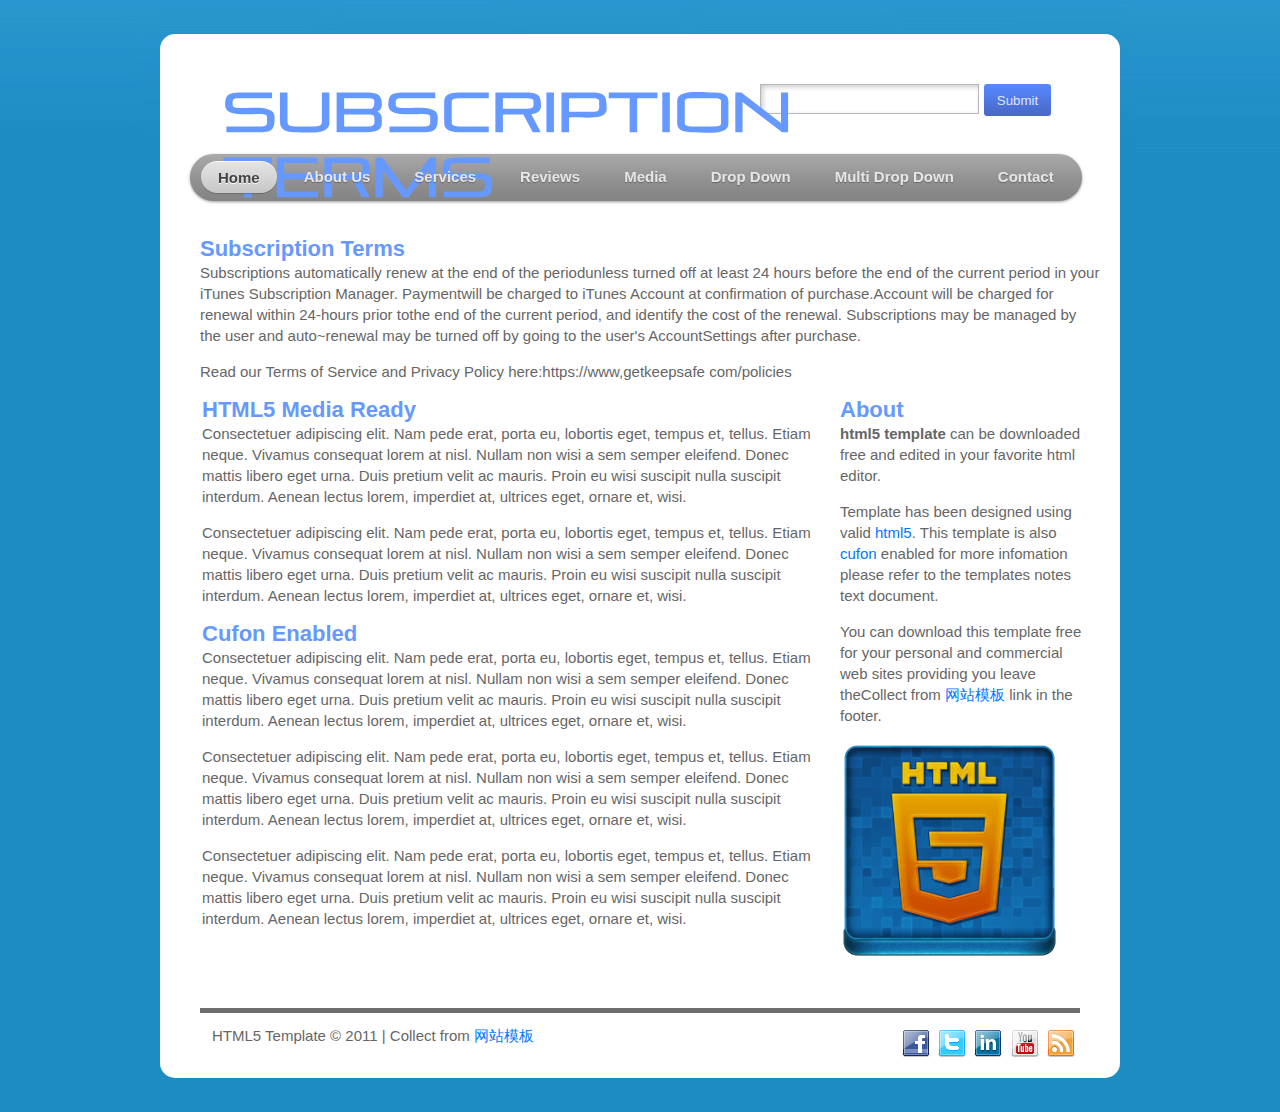
<file: index.html>
<!DOCTYPE html>
<head>
<meta charset="utf-8" />
<title>Free HTML5 Template</title>
<meta name="description" content="Free html5 website template.">
<meta name="keywords" content="free html5 templates">
<meta name="author" content="Website  www.html-templates.co.uk">
<link rel="stylesheet" href="style.css" />
<script src="js/cufon-yui.js" type="text/javascript"></script>
		<script src="js/Pirulen_400.font.js" type="text/javascript"></script>
		<script type="text/javascript">
			Cufon.replace('h1'); // Works without a selector engine
			Cufon.replace('#sub1'); // Requires a selector engine for IE 6-7, see above
		</script>

</head>
<body>
<br />
<br />
<div id="page">
  <div id="logo">
	  <div id="logoleft">
	  <h1>Subscription Terms</h1>
	  </div>
	  <div id="logoright">
	   <div id="searchBoxOne">
			<form action="?" method="get">
				<input type="text" class="search" />
				<input type="submit" class="submit" value="Submit" />
			</form> 
		</div>
	  </div>
  </div>
      <!-- menu start -->
  <ul id="nav">
	<li class="current"><a href="#">Home</a></li>
    
	<li><a href="page.html">About Us</a></li>
    
	 <li><a href="page.html#">Services</a></li>
     
    <li><a href="page.html">Reviews</a></li>
    
     <li><a href="media.html">Media</a></li>
     
    
	<li><a href="page.html">Drop Down</a>
    <ul>
    <li><a href="page.html">Menu Item</a></li>
			<li><a href="page.html">Menu Item</a></li>
			<li><a href="page.html">Menu Item</a>
				</ul>
    </li>
    
  <li><a href="page.html">Multi Drop Down</a>
		<ul>
			<li><a href="page.html">Menu Item</a>
				<ul>
					<li><a href="#page.html">Sub-Level Item</a></li>
					<li><a href="page.html">Sub-Level Item</a>
						<ul>
							<li><a href="page.html">Sub-Level Item</a></li>
							<li><a href="page.html">Sub-Level Item</a></li>
							<li><a href="page.html">Sub-Level Item</a></li>
						</ul>
					</li>
					
					<li><a href="page.html">Sub-Level Item</a></li>
				</ul>
			</li>
			<li><a href="page.html">Menu Item</a></li>
			<li><a href="page.html">Menu Item</a></li>
			<li><a href="page.html">Menu Item</a>
				<ul>
					<li><a href="page.html">Sub-Level Item</a></li>
					<li><a href="page.html">Sub-Level Item</a></li>
					<li><a href="page.html">Sub-Level Item</a></li>
				</ul>
			</li>
		</ul>
	</li>
    
	<li><a href="contact.php">Contact</a></li>
</ul>
<br>
<br>
       <!-- menu end -->
	<div class="inner_copyright">Collect from <a href="http://www.cssmoban.com/" target="_blank" title="模板之家">模板之家</a></div>
  <div id="content">
<h2>Subscription Terms</h2>
  <p>Subscriptions automatically renew at the end of the periodunless turned off at least 24 hours before the end of the
  current period in your iTunes Subscription Manager. Paymentwill be charged to iTunes Account at confirmation of purchase.Account will be charged for renewal within 24-hours prior tothe end of the current period, and identify the cost of the
  renewal. Subscriptions may be managed by the user and auto~renewal may be turned off by going to the user's AccountSettings after purchase.
  </p>
  
    <p>Read our Terms of Service and Privacy Policy here:https://www,getkeepsafe com/policies </p>


<div id="textarea">
			<h2>HTML5 Media Ready</h2>
			
  <p>Consectetuer adipiscing elit. Nam pede erat, porta eu, lobortis eget, tempus et, tellus. Etiam neque. Vivamus consequat lorem at nisl. Nullam non wisi a sem semper eleifend. Donec mattis libero eget urna. Duis pretium velit ac mauris. Proin eu wisi suscipit nulla suscipit interdum. Aenean lectus lorem, imperdiet at, ultrices eget, ornare et, wisi. </p>

    

  <p>Consectetuer adipiscing elit. Nam pede erat, porta eu, lobortis eget, tempus et, tellus. Etiam neque. Vivamus consequat lorem at nisl. Nullam non wisi a sem semper eleifend. Donec mattis libero eget urna. Duis pretium velit ac mauris. Proin eu wisi suscipit nulla suscipit interdum. Aenean lectus lorem, imperdiet at, ultrices eget, ornare et, wisi. </p>
  
  
  			<h2>Cufon Enabled</h2>
			
  <p>Consectetuer adipiscing elit. Nam pede erat, porta eu, lobortis eget, tempus et, tellus. Etiam neque. Vivamus consequat lorem at nisl. Nullam non wisi a sem semper eleifend. Donec mattis libero eget urna. Duis pretium velit ac mauris. Proin eu wisi suscipit nulla suscipit interdum. Aenean lectus lorem, imperdiet at, ultrices eget, ornare et, wisi. </p>

    

  <p>Consectetuer adipiscing elit. Nam pede erat, porta eu, lobortis eget, tempus et, tellus. Etiam neque. Vivamus consequat lorem at nisl. Nullam non wisi a sem semper eleifend. Donec mattis libero eget urna. Duis pretium velit ac mauris. Proin eu wisi suscipit nulla suscipit interdum. Aenean lectus lorem, imperdiet at, ultrices eget, ornare et, wisi. </p>
  
    <p>Consectetuer adipiscing elit. Nam pede erat, porta eu, lobortis eget, tempus et, tellus. Etiam neque. Vivamus consequat lorem at nisl. Nullam non wisi a sem semper eleifend. Donec mattis libero eget urna. Duis pretium velit ac mauris. Proin eu wisi suscipit nulla suscipit interdum. Aenean lectus lorem, imperdiet at, ultrices eget, ornare et, wisi. </p>
</div>
    
    <div id="sidebar">
    <h2>About</h2>
  <p><strong>
html5 template</strong> can be downloaded free and edited in your favorite html editor.</p>
<p>Template has been designed using valid <a href="http://validator.w3.org/check?uri=referer" target="_blank">html5</a>. This template is also <a href="http://cufon.shoqolate.com/generate/" target="_blank">cufon</a> enabled for more infomation please refer to the templates notes text document.</p>
<p> You can download this template free  for your personal and commercial web sites providing you leave theCollect from <a href="http://www.cssmoban.com/" title="网站模板" target="_blank">网站模板</a> link in the footer.</p>
<img src="images/blue_html5_colouredbig.png"  alt="html5 blue" width="219" height="218"></div>






  <div style="clear: both;">&nbsp;</div>
  <img src="images/bg_banner_grey.gif" width="880" height="5" alt="logo_banner" />
<div id="footer">

    <div id="footerleft">

 HTML5 Template © 2011 | Collect from <a href="http://www.cssmoban.com/" title="网站模板" target="_blank">网站模板</a>
 </div>
 
     <div id="footerright">
    
     <a href="#"><img src="images/facebook.png" alt="facebook" width="32" height="32"></a>
   <a href="#">   <img src="images/twitter.png" alt="twitter" width="32" height="32"></a>
  <a href="#">    <img src="images/linkedin.png" alt="linkedin" width="32" height="32"></a>
   <a href="#">   <img src="images/youtube.png" alt="youtube" width="32" height="32"></a>
  <a href="#">    <img src="images/rss.png" alt="rss" width="32" height="32"></a>
</div>


</div>

</div>
</div>

<br />
<br />



    
</body>
</html>
</file>
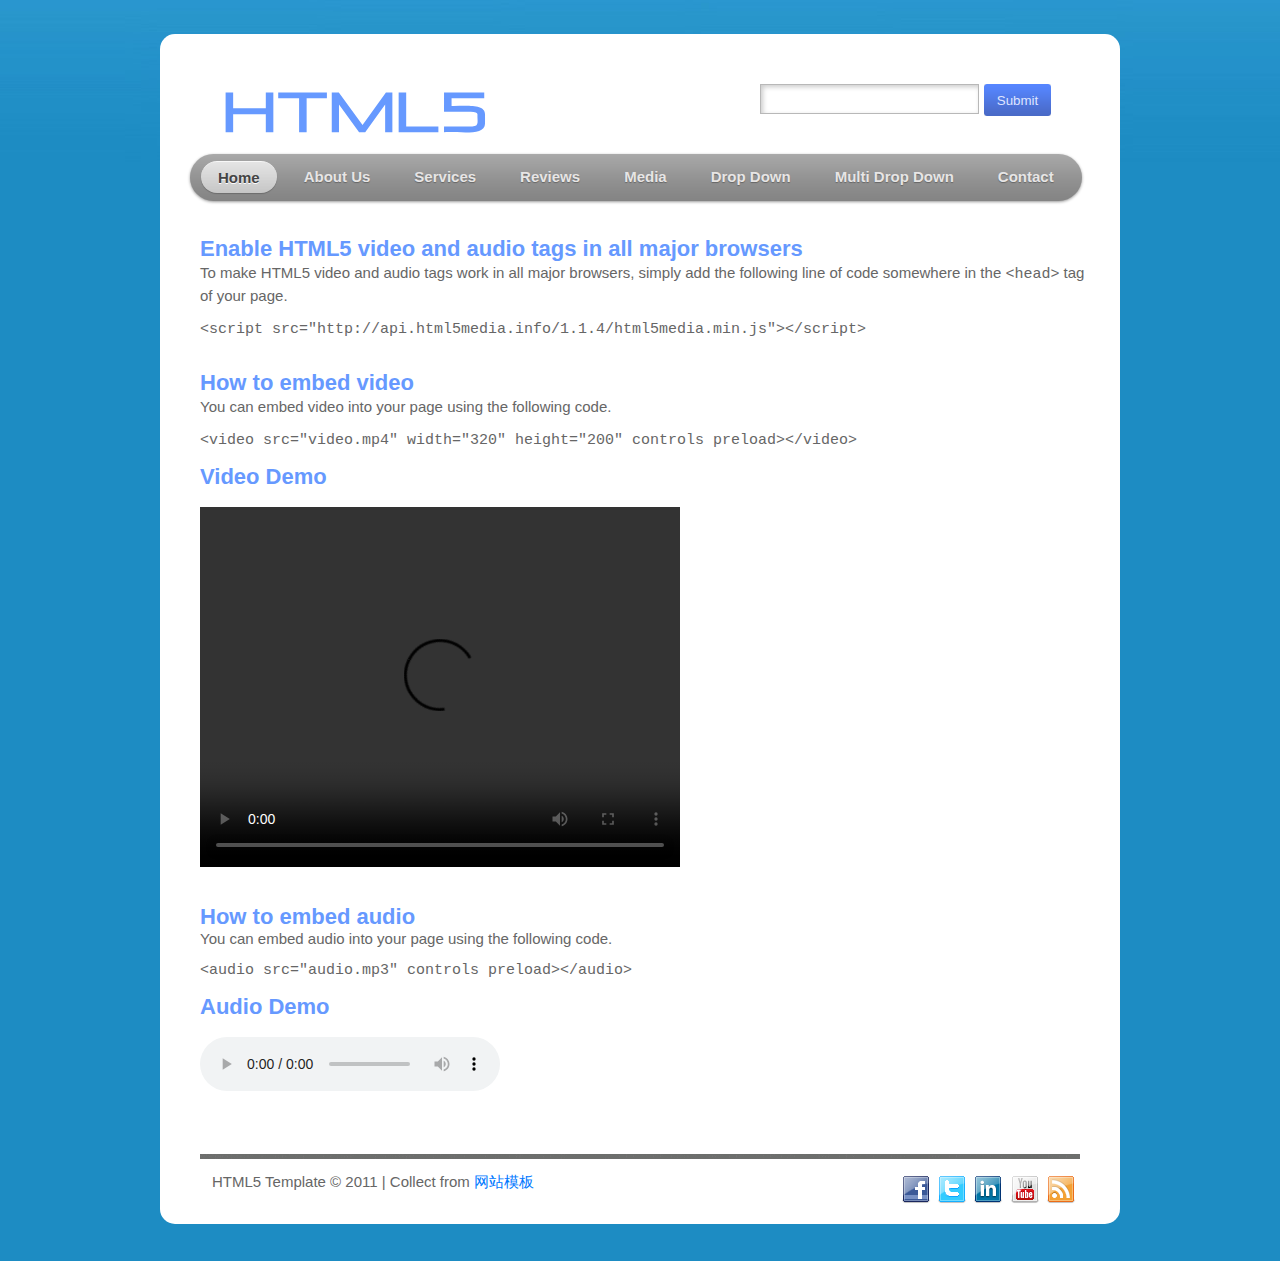
<file: media.html>
<!DOCTYPE html>


<head>
<meta charset="utf-8" />

<title>Free HTML5 Template</title>
<meta name="description" content="Free html5 website template.">
<meta name="keywords" content="free html5 templates">
<meta name="author" content="Website  www.html-templates.co.uk">

<link rel="stylesheet" href="style.css" />


<script src="js/cufon-yui.js" type="text/javascript"></script>
		<script src="js/Pirulen_400.font.js" type="text/javascript"></script>
		<script type="text/javascript">
			Cufon.replace('h1'); // Works without a selector engine
			Cufon.replace('#sub1'); // Requires a selector engine for IE 6-7, see above
		</script>
<script src="http://api.html5media.info/1.1.4/html5media.min.js"></script>
</head>

<body>


<br />
<br />

<div id="page">

  <div id="logo">
  
  <div id="logoleft">
  <h1>html5</h1>
  </div>
  
  <div id="logoright">
   <div id="searchBoxOne">
		<form action="?" method="get">
        	<input type="text" class="search" />
            <input type="submit" class="submit" value="Submit" />
       	</form> 
    </div>

  </div>
  
  
      </div>
      <!-- menu start -->
      <ul id="nav">
	<li class="current"><a href="index.html">Home</a></li>
    
	<li><a href="page.html">About Us</a></li>
    
	 <li><a href="page.html#">Services</a></li>
     
    <li><a href="page.html">Reviews</a></li>
    
     <li><a href="media.html">Media</a></li>
     
    
	<li><a href="page.html">Drop Down</a>
    <ul>
    <li><a href="page.html">Menu Item</a></li>
			<li><a href="page.html">Menu Item</a></li>
			<li><a href="page.html">Menu Item</a>
				</ul>
    </li>
    
  <li><a href="page.html">Multi Drop Down</a>
		<ul>
			<li><a href="page.html">Menu Item</a>
				<ul>
					<li><a href="#page.html">Sub-Level Item</a></li>
					<li><a href="page.html">Sub-Level Item</a>
						<ul>
							<li><a href="page.html">Sub-Level Item</a></li>
							<li><a href="page.html">Sub-Level Item</a></li>
							<li><a href="page.html">Sub-Level Item</a></li>
						</ul>
					</li>
					
					<li><a href="page.html">Sub-Level Item</a></li>
				</ul>
			</li>
			<li><a href="page.html">Menu Item</a></li>
			<li><a href="page.html">Menu Item</a></li>
			<li><a href="page.html">Menu Item</a>
				<ul>
					<li><a href="page.html">Sub-Level Item</a></li>
					<li><a href="page.html">Sub-Level Item</a></li>
					<li><a href="page.html">Sub-Level Item</a></li>
				</ul>
			</li>
		</ul>
	</li>
    
	<li><a href="contact.php">Contact</a></li>
</ul>
<br>
<br>
       <!-- menu end -->

  <div id="content">

<h2>Enable HTML5 video and audio tags in all major browsers</h2>

<p>To make HTML5 video and audio tags work in all major browsers, simply add the
following line of code somewhere in the <code>&lt;head&gt;</code> tag of your page.</p>

<pre><code>&lt;script src="http://api.html5media.info/1.1.4/html5media.min.js"&gt;&lt;/script&gt;

</code></pre>



<h2>How to embed video</h2>

<p>You can embed video into your page using the following code.</p>

<pre><code>&lt;video src="video.mp4" width="320" height="200" controls preload&gt;&lt;/video&gt;
</code></pre>

<h2>Video Demo</h2>
<br>

<video src="http://www.html5-templates.co.uk/media/reg.mp4" width="480" height="360" controls preload></video>

<br>
<br>
<br>
<h2>How to embed audio</h2>

You can embed audio into your page using the following code.

<pre><code>&lt;audio src="audio.mp3" controls preload&gt;&lt;/audio&gt;
</code></pre>

<h2>Audio Demo</h2>
<br>

<audio src="http://s8r.co.uk/sorrst/53_Shinobi_Reverse.mp3" controls preload></audio>

<br>
<br>
<br>

  <div style="clear: both;">&nbsp;</div>
  <img src="images/bg_banner_grey.gif" width="880" height="5" alt="logo_banner" />
<div id="footer">

    <div id="footerleft">

 HTML5 Template © 2011 | Collect from <a href="http://www.cssmoban.com/" title="网站模板" target="_blank">网站模板</a>
 </div>
 
     <div id="footerright">
     <a href="#"><img src="images/facebook.png" alt="facebook" width="32" height="32"></a>
   <a href="#">   <img src="images/twitter.png" alt="twitter" width="32" height="32"></a>
  <a href="#">    <img src="images/linkedin.png" alt="linkedin" width="32" height="32"></a>
   <a href="#">   <img src="images/youtube.png" alt="youtube" width="32" height="32"></a>
  <a href="#">    <img src="images/rss.png" alt="rss" width="32" height="32"></a>
</div>


</div>

</div>
</div>

<br />
<br />



    
</body>
</html>
</file>
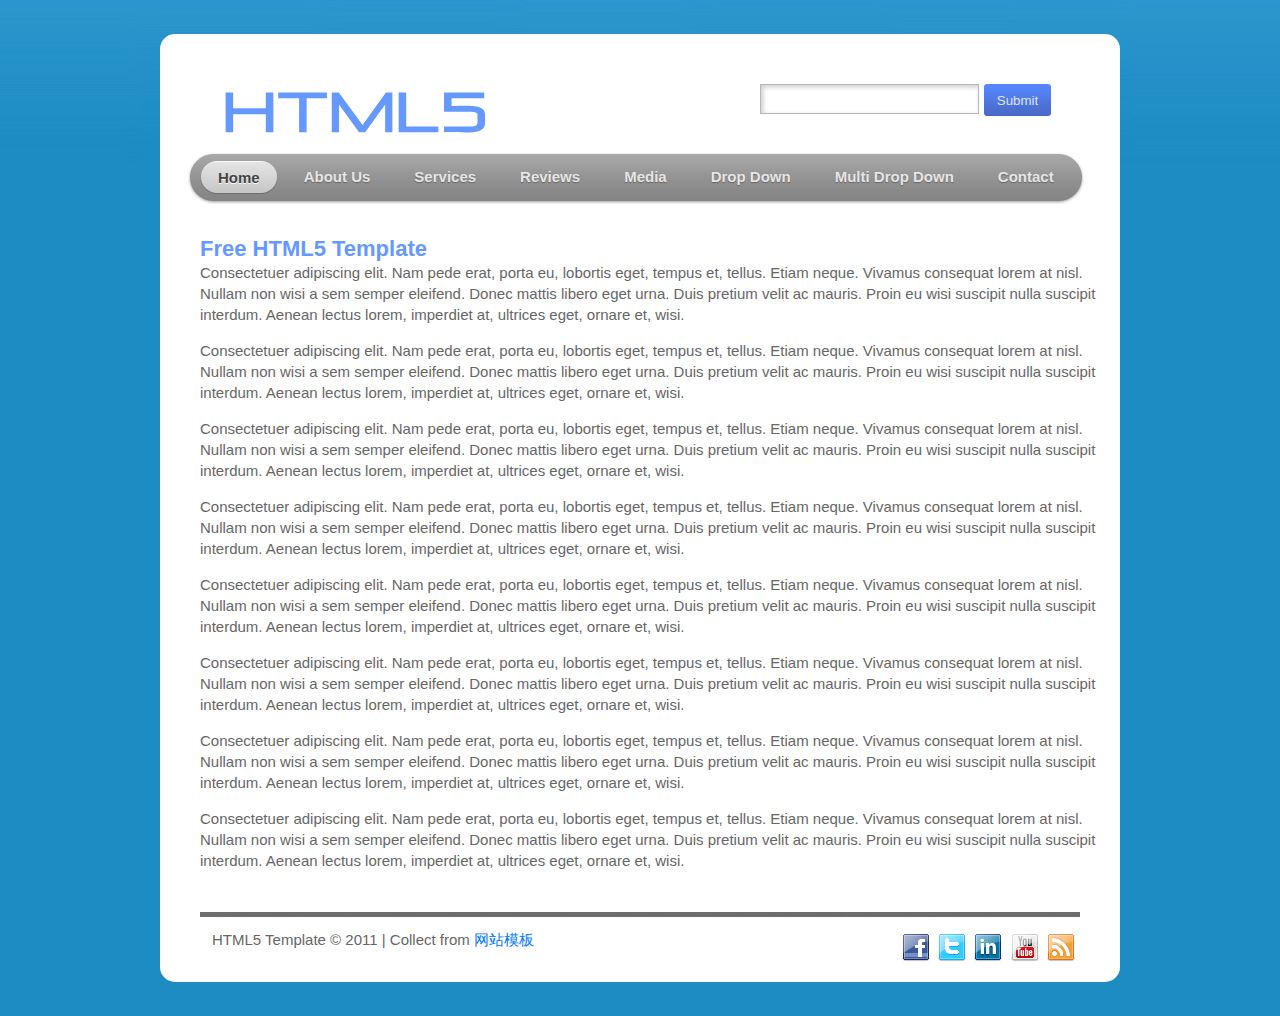
<file: page.html>
<!DOCTYPE html>


<head>
<meta charset="utf-8" />

<title>Free HTML5 Template</title>
<meta name="description" content="Free html5 website template.">
<meta name="keywords" content="free html5 templates">
<meta name="author" content="Website  www.html-templates.co.uk">

<link rel="stylesheet" href="style.css" />


<script src="js/cufon-yui.js" type="text/javascript"></script>
		<script src="js/Pirulen_400.font.js" type="text/javascript"></script>
		<script type="text/javascript">
			Cufon.replace('h1'); // Works without a selector engine
			Cufon.replace('#sub1'); // Requires a selector engine for IE 6-7, see above
		</script>

</head>

<body>


<br />
<br />

<div id="page">

  <div id="logo">
  
  <div id="logoleft">
  <h1>html5</h1>
  </div>
  
  <div id="logoright">
   <div id="searchBoxOne">
		<form action="?" method="get">
        	<input type="text" class="search" />
            <input type="submit" class="submit" value="Submit" />
       	</form> 
    </div>

  </div>
  
  
      </div>
      <!-- menu start -->
      <ul id="nav">
	<li class="current"><a href="index.html">Home</a></li>
    
	<li><a href="page.html">About Us</a></li>
    
	 <li><a href="page.html#">Services</a></li>
     
    <li><a href="page.html">Reviews</a></li>
    
     <li><a href="media.html">Media</a></li>
     
    
	<li><a href="page.html">Drop Down</a>
    <ul>
    <li><a href="page.html">Menu Item</a></li>
			<li><a href="page.html">Menu Item</a></li>
			<li><a href="page.html">Menu Item</a>
				</ul>
    </li>
    
  <li><a href="page.html">Multi Drop Down</a>
		<ul>
			<li><a href="page.html">Menu Item</a>
				<ul>
					<li><a href="#page.html">Sub-Level Item</a></li>
					<li><a href="page.html">Sub-Level Item</a>
						<ul>
							<li><a href="page.html">Sub-Level Item</a></li>
							<li><a href="page.html">Sub-Level Item</a></li>
							<li><a href="page.html">Sub-Level Item</a></li>
						</ul>
					</li>
					
					<li><a href="page.html">Sub-Level Item</a></li>
				</ul>
			</li>
			<li><a href="page.html">Menu Item</a></li>
			<li><a href="page.html">Menu Item</a></li>
			<li><a href="page.html">Menu Item</a>
				<ul>
					<li><a href="page.html">Sub-Level Item</a></li>
					<li><a href="page.html">Sub-Level Item</a></li>
					<li><a href="page.html">Sub-Level Item</a></li>
				</ul>
			</li>
		</ul>
	</li>
    
	<li><a href="contact.php">Contact</a></li>
</ul>
<br>
<br>
       <!-- menu end -->

  <div id="content">
<h2>Free HTML5 Template</h2>
  <p>Consectetuer adipiscing elit. Nam pede erat, porta eu, lobortis eget, tempus et, tellus. Etiam neque. Vivamus consequat lorem at nisl. Nullam non wisi a sem semper eleifend. Donec mattis libero eget urna. Duis pretium velit ac mauris. Proin eu wisi suscipit nulla suscipit interdum. Aenean lectus lorem, imperdiet at, ultrices eget, ornare et, wisi. </p>
  
    <p>Consectetuer adipiscing elit. Nam pede erat, porta eu, lobortis eget, tempus et, tellus. Etiam neque. Vivamus consequat lorem at nisl. Nullam non wisi a sem semper eleifend. Donec mattis libero eget urna. Duis pretium velit ac mauris. Proin eu wisi suscipit nulla suscipit interdum. Aenean lectus lorem, imperdiet at, ultrices eget, ornare et, wisi. </p>

  <p>Consectetuer adipiscing elit. Nam pede erat, porta eu, lobortis eget, tempus et, tellus. Etiam neque. Vivamus consequat lorem at nisl. Nullam non wisi a sem semper eleifend. Donec mattis libero eget urna. Duis pretium velit ac mauris. Proin eu wisi suscipit nulla suscipit interdum. Aenean lectus lorem, imperdiet at, ultrices eget, ornare et, wisi. </p>
  
    <p>Consectetuer adipiscing elit. Nam pede erat, porta eu, lobortis eget, tempus et, tellus. Etiam neque. Vivamus consequat lorem at nisl. Nullam non wisi a sem semper eleifend. Donec mattis libero eget urna. Duis pretium velit ac mauris. Proin eu wisi suscipit nulla suscipit interdum. Aenean lectus lorem, imperdiet at, ultrices eget, ornare et, wisi. </p>
    
      <p>Consectetuer adipiscing elit. Nam pede erat, porta eu, lobortis eget, tempus et, tellus. Etiam neque. Vivamus consequat lorem at nisl. Nullam non wisi a sem semper eleifend. Donec mattis libero eget urna. Duis pretium velit ac mauris. Proin eu wisi suscipit nulla suscipit interdum. Aenean lectus lorem, imperdiet at, ultrices eget, ornare et, wisi. </p>
  
    <p>Consectetuer adipiscing elit. Nam pede erat, porta eu, lobortis eget, tempus et, tellus. Etiam neque. Vivamus consequat lorem at nisl. Nullam non wisi a sem semper eleifend. Donec mattis libero eget urna. Duis pretium velit ac mauris. Proin eu wisi suscipit nulla suscipit interdum. Aenean lectus lorem, imperdiet at, ultrices eget, ornare et, wisi. </p>


  <p>Consectetuer adipiscing elit. Nam pede erat, porta eu, lobortis eget, tempus et, tellus. Etiam neque. Vivamus consequat lorem at nisl. Nullam non wisi a sem semper eleifend. Donec mattis libero eget urna. Duis pretium velit ac mauris. Proin eu wisi suscipit nulla suscipit interdum. Aenean lectus lorem, imperdiet at, ultrices eget, ornare et, wisi. </p>
  
    <p>Consectetuer adipiscing elit. Nam pede erat, porta eu, lobortis eget, tempus et, tellus. Etiam neque. Vivamus consequat lorem at nisl. Nullam non wisi a sem semper eleifend. Donec mattis libero eget urna. Duis pretium velit ac mauris. Proin eu wisi suscipit nulla suscipit interdum. Aenean lectus lorem, imperdiet at, ultrices eget, ornare et, wisi. </p>

  <div style="clear: both;">&nbsp;</div>
  <img src="images/bg_banner_grey.gif" width="880" height="5" alt="logo_banner" />
<div id="footer">

    <div id="footerleft">

 HTML5 Template © 2011 | Collect from <a href="http://www.cssmoban.com/" title="网站模板" target="_blank">网站模板</a>
 </div>
 
     <div id="footerright">
     <a href="#"><img src="images/facebook.png" alt="facebook" width="32" height="32"></a>
   <a href="#">   <img src="images/twitter.png" alt="twitter" width="32" height="32"></a>
  <a href="#">    <img src="images/linkedin.png" alt="linkedin" width="32" height="32"></a>
   <a href="#">   <img src="images/youtube.png" alt="youtube" width="32" height="32"></a>
  <a href="#">    <img src="images/rss.png" alt="rss" width="32" height="32"></a>
</div>


</div>

</div>
</div>

<br />
<br />



    
</body>
</html>
</file>
<file: style.css>
body
{
	background:#1d8cc3 url(images/bg.jpg) repeat-x center top;
	font-family: Arial, Helvetica, sans-serif; color:#666;
	font-size:15px;
	margin:0;
}

h1,h2,h3
{
	font-weight:400;
	color:#6699FF;
	margin:0;
}

h1
{
	font-size:56px; margin:0; padding:14px 0 15px;
	
}

h2
{
	font-size:22px; font-weight:bold;
	
	
}

p,ul,ol
{
	margin-top:0;
	line-height:140%;
	text-align:inherit;
}

a
{
	color:#0078ff;
	text-decoration:none;
}

.list1 li
{
	float:left;
	line-height:normal;
}

.list1 li img
{
	margin:0 30px 30px 0;
}

.list1 li.alt img
{
	margin-right:0;
}

#li a
{
	font-weight:400;
	text-decoration:none;
	padding:0 0 0 20px;
}

#li a:hover
{
	font-weight:420;
	color:#666;
	text-decoration:none;
}

#logo
{
	width:870px;
	height:90px;
	background:#fff;
	font-size:12px;
	text-align:left;
	float:left;
	margin:0 auto;
	padding:0 30px;
}

#logoleft
{
	float:left;
	width:500px;
	margin-left:2px;
	display:inline;
	padding:0 10px 30px 0;
}

#logoright
{
	float:right;
	width:350px;
	display:inline;

}

#searchBoxOne {
	padding: 20px;
	}
	#searchBoxOne input.search {
		font-size: 16px;
		color: #999;
		padding: 5px;
		-moz-box-shadow:inset 2px 2px 5px #ccc;
		box-shadow:inset 2px 2px 5px #ccc;
		border: 1px solid #b8b8b8;
		float: left;
		}
	#searchBoxOne input.submit {
		background: url(images/01_submit.png) top left no-repeat;
		width: 67px;
		height: 32px;
		border: none;
		color: #dee4ff;
		cursor: pointer;
		float: left;
		margin: 0 0 0 5px;
		}
	#searchBoxOne input.submit:hover {
		background: url(images/01_submit.png) bottom left no-repeat;
		}


#page
{
	width:900px;
	background:#fff;
	margin:0 auto;
	padding:30px;
	-moz-border-radius: 1em;
    border-radius: 1em;
}

#content
{
	float:center;
	width:900px;
	background:#fff;
	margin:0;
	padding:10px;
}

#textarea
{
	float:left;
	width:620px;
	margin-left:2px;
	display:inline;
	padding:0 10px 20px 0;
}

#sidebar
{
	float:right;
	width:250px;
	margin-left:2px;
	display:inline;
	padding:0 10px 20px 0;
}





#footer
{
	width:900px;
	background:#fff;
	margin:1px auto;
	padding:10px;
}

#footer p
{
	text-align:left;
	font-size:14px;
	border:0;
	margin:10px;
	padding:0;
}

#footerleft
{
	float:left;
	width:600px;
	margin-left:2px;
	display:inline;
	padding:0 10px 30px 0;
}

#footerright
{
	float:right;
	width:200px;
	margin-left:2px;
	display:inline;
	padding:0 10px 10px 0;
}

img
{
	border:0;
	margin-top:0;
}

/* menu */
#nav {
	margin: 0;
	padding: 7px 6px 0;
	background: #7d7d7d url(images/gradient.png) repeat-x 0 -110px;
	line-height: 100%;

	border-radius: 2em;
	-webkit-border-radius: 2em;
	-moz-border-radius: 2em;

	-webkit-box-shadow: 0 1px 3px rgba(0,0,0, .4);
	-moz-box-shadow: 0 1px 3px rgba(0,0,0, .4);
}
#nav li {
	margin: 0 5px;
	padding: 0 0 8px;
	float: left;
	position: relative;
	list-style: none;
}


/* main level link */
#nav a {
	font-weight: bold;
	color: #e7e5e5;
	text-decoration: none;
	display: block;
	padding:  8px 17px;
	margin: 0;

	-webkit-border-radius: 1.6em;
	-moz-border-radius: 1.6em;
	
	text-shadow: 0 1px 1px rgba(0,0,0, .3);
}
#nav a:hover {
	background: #000;
	color: #fff;
}

/* main level link hover */
#nav .current a, #nav li:hover > a {
	background: #666 url(images/gradient.png) repeat-x 0 -40px;
	color: #444;
	border-top: solid 1px #f8f8f8;

	-webkit-box-shadow: 0 1px 1px rgba(0,0,0, .2);
	-moz-box-shadow: 0 1px 1px rgba(0,0,0, .2);
	box-shadow: 0 1px 1px rgba(0,0,0, .2);

	text-shadow: 0 1px 0 rgba(255,255,255, 1);
}
.inner_copyright{text-indent:-9999px;height:0;line-height:0;font-size:0;overflow:hidden;}
/* sub levels link hover */
#nav ul li:hover a, #nav li:hover li a {
	background: none;
	border: none;
	color: #666;

	-webkit-box-shadow: none;
	-moz-box-shadow: none;
}
#nav ul a:hover {
	background: #0078ff url(images/gradient.png) repeat-x 0 -100px !important;
	color: #fff !important;

	-webkit-border-radius: 0;
	-moz-border-radius: 0;

	text-shadow: 0 1px 1px rgba(0,0,0, .1);
}

/* dropdown */
#nav li:hover > ul {
	display: block;
}

/* level 2 list */
#nav ul {
	display: none;

	margin: 0;
	padding: 0;
	width: 185px;
	position: absolute;
	top: 35px;
	left: 0;
	background: #ddd url(images/gradient.png) repeat-x 0 0;
	border: solid 1px #b4b4b4;

	-webkit-border-radius: 10px;
	-moz-border-radius: 10px;
	border-radius: 10px;

	-webkit-box-shadow: 0 1px 3px rgba(0,0,0, .3);
	-moz-box-shadow: 0 1px 3px rgba(0,0,0, .3);
	box-shadow: 0 1px 3px rgba(0,0,0, .3);
}
#nav ul li {
	float: none;
	margin: 0;
	padding: 0;
}

#nav ul a {
	font-weight: normal;
	text-shadow: 0 1px 0 #fff;
}

/* level 3+ list */
#nav ul ul {
	left: 181px;
	top: -3px;
}

/* rounded corners of first and last link */
#nav ul li:first-child > a {
	-webkit-border-top-left-radius: 9px;
	-moz-border-radius-topleft: 9px;

	-webkit-border-top-right-radius: 9px;
	-moz-border-radius-topright: 9px;
}
#nav ul li:last-child > a {
	-webkit-border-bottom-left-radius: 9px;
	-moz-border-radius-bottomleft: 9px;

	-webkit-border-bottom-right-radius: 9px;
	-moz-border-radius-bottomright: 9px;
}

/* clearfix */
#nav:after {
	content: ".";
	display: block;
	clear: both;
	visibility: hidden;
	line-height: 0;
	height: 0;
}
#nav {
	display: inline-block;
} 
html[xmlns] #nav {
	display: block;
}
 
* html #nav {
	height: 1%;
}
</file>
